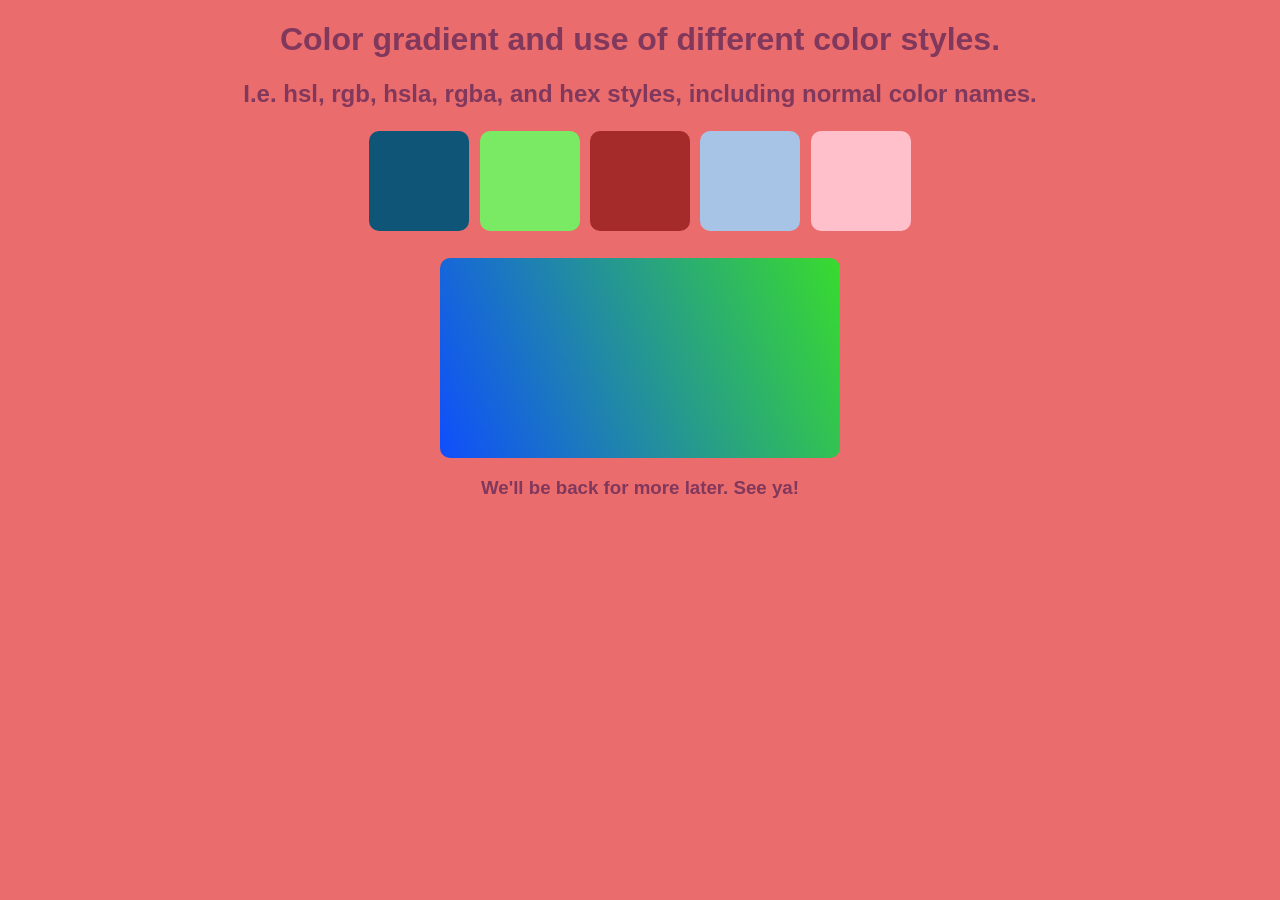
<file: index.html>
<!DOCTYPE html>
<html lang="en">
<head>
    <meta charset="utf-8">
    <meta name="viewport" content="width=device-width, initial-scale=1.0">
    <title>Colored Boxes</title>
    <style>
      body {
      background-color: #eb6c6c;
      font-family: 'Gill Sans', 'Gill Sans MT', Calibri, 'Trebuchet MS', sans-serif;
      color: rgba(24, 3, 78, 0.5);
      text-align: center;
    }

      .color-box {
        width: 100px;
        height: 100px;
        display:inline-block;
        margin: 3px;
        border-radius: 10px;
        box-shadow: 10px solid white
    }

      .color1 {
        background-color: #0F5578;
    }

      .color2 {
        background-color: rgb(122, 233, 100);
    }

      .color3 {
        background-color: brown; 
    }

      .color4 {
        background-color: hsl(213, 56%, 78%);
    }

      .color5 {
        background-color: pink;
    }

    .color-gradient {
      width: 400px;
      height: 200px;
      background: linear-gradient(67deg, rgb(15, 78, 253), rgb(57, 219, 46));
      margin-top: 20px;
      margin-left: auto;
      margin-right: auto;
      border-radius: 10px;
    }

    .radial-gradient {
      width: 20px;
      height: 20px;
      margin:;
      background:;
    }

    </style>

</head>
<body>
  <h1>Color gradient and use of different color styles.</h1>
  <h2>I.e. hsl, rgb, hsla, rgba, and hex styles, including normal color names.</h2>
    <div class='color-grid'>
        <div class='color-box color1'></div>
        <div class='color-box color2'></div>
        <div class='color-box color3'></div>
        <div class='color-box color4'></div>
        <div class='color-box color5'></div>
    </div>

    <div class="color-gradient">
      <div class="radial-gradient"></div>
      <div></div>
    </div>
    <h3>We'll be back for more later. See ya! </h3>
</body>
</html>
</file>
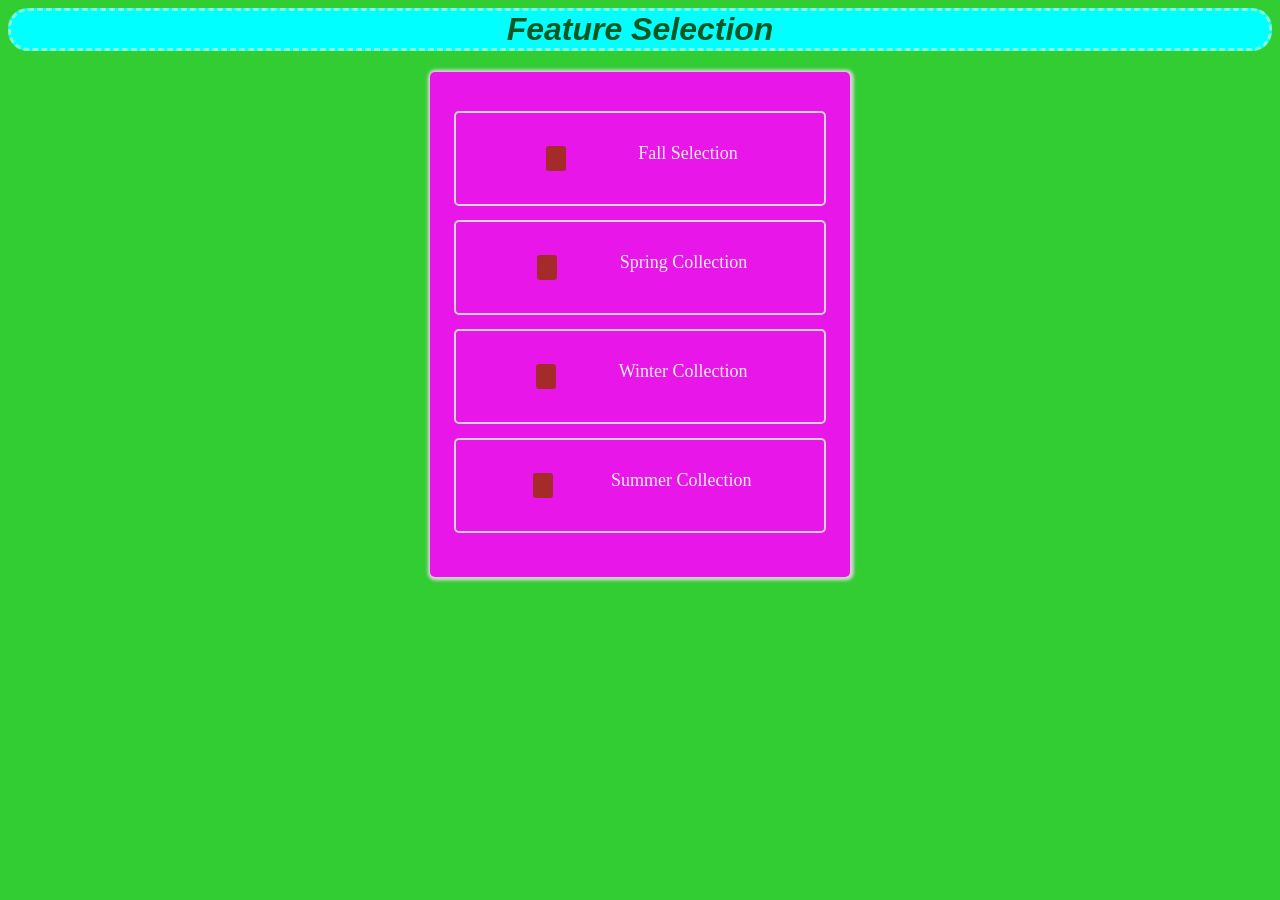
<file: styling forms/index.html>
<!-- start of index.html --> 

<!DOCTYPE html>
<html lang="en">

<head>
    <meta charset="utf-8">
    <meta name="viewport" content="width=device-width, initial-scale=1.0">
    <title>Selection Feature Page</title>
    <link rel='stylesheet' href='styles.css'>
</head>

<body>
    <h1>Feature Selection</h1>
    <div class='feature-card-container'>
        <label class='feature-card fall'>
            <input type='checkbox'> Fall Selection
        </label>
        <label class='feature-card spring'>
            <input type='checkbox'> Spring Collection
        </label>
        <label class='feature-card winter'>
            <input type='checkbox'> Winter Collection
        </label>
        <label class='feature-card summer'>
            <input type='checkbox'> Summer Collection
        </label>
    </div>
</body>

</html>

<!-- end of index.html -->
</file>
<file: styling forms/styles.css>
body {
  background-color: limegreen;
  font-family: Tahoma;
  
}

h1 {
  text-align: center;
  font-family: 'Segoe UI', Tahoma, Geneva, Verdana, sans-serif;
  font-style: oblique;
  background-color: aqua;
  border: 3px dashed aquamarine;
  border-radius: 20px;
  color: rgb(14, 87, 33);
  margin-top: -0.5px;
}

.feature-card-container {
  background-color: rgb(232, 22, 232); 
  padding: 10px;
  padding-top: 25px;
  border-radius: 5px;
  box-shadow: 0.8px 0.5px 3px 3px lightgrey;
  width: 400px;
  height: 470px;
  color: rgb(240, 238, 240);
  margin: 10px auto 20px auto;
  font-size: large;
}

.feature-card-container:hover {
  background-color: green;
}

.feature-card {
  border: 2px solid lightgrey;
  border-radius: 5px;
  padding: 30px 17px;

}

.feature-card:hover {
  border: 2px solid green;
}

.fall:hover {
  background-color: orange;
  color: rgb(53, 50, 50);
}

.spring:hover {
  background-color: chartreuse; 
  color: rgb(53, 52, 52);
}

.winter:hover {
  background-color: rgb(83, 193, 230); 
  color: rgb(61, 59, 59);
}

.summer:hover {
  background-color: rgb(239, 239, 11); 
  color: rgb(82, 78, 78);
}

.feature-card-container:hover, .feature-card:hover, 
.fall:hover, .spring:hover, .winter:hover, .summer:hover,
input[type='checkbox']:checked::after {
    transition: all 0.5s;
}

label {
  display: flex;
  margin: 14px;
  justify-content: space-evenly;
}

input[type='checkbox']{
  appearance: none;
  width: 20px;
  height: 25px;
  border: 10px solid brown;
  border-radius: 3px;
  cursor: pointer;
  vertical-align: middle;
  position: relative;
  display: flex;
  justify-content: center;
  align-items: center;
}

input[type='checkbox']:checked {
  background-color: #f2f4f7;
  border-color: purple;
}

input[type='checkbox']:checked::after {
  content: '✓';
  color: whitesmoke;
  font-size: 15px;
  position: absolute;
  top: 50%;
  left: 50%;
  transform: translate(-50%, -50%);
}
</file>
